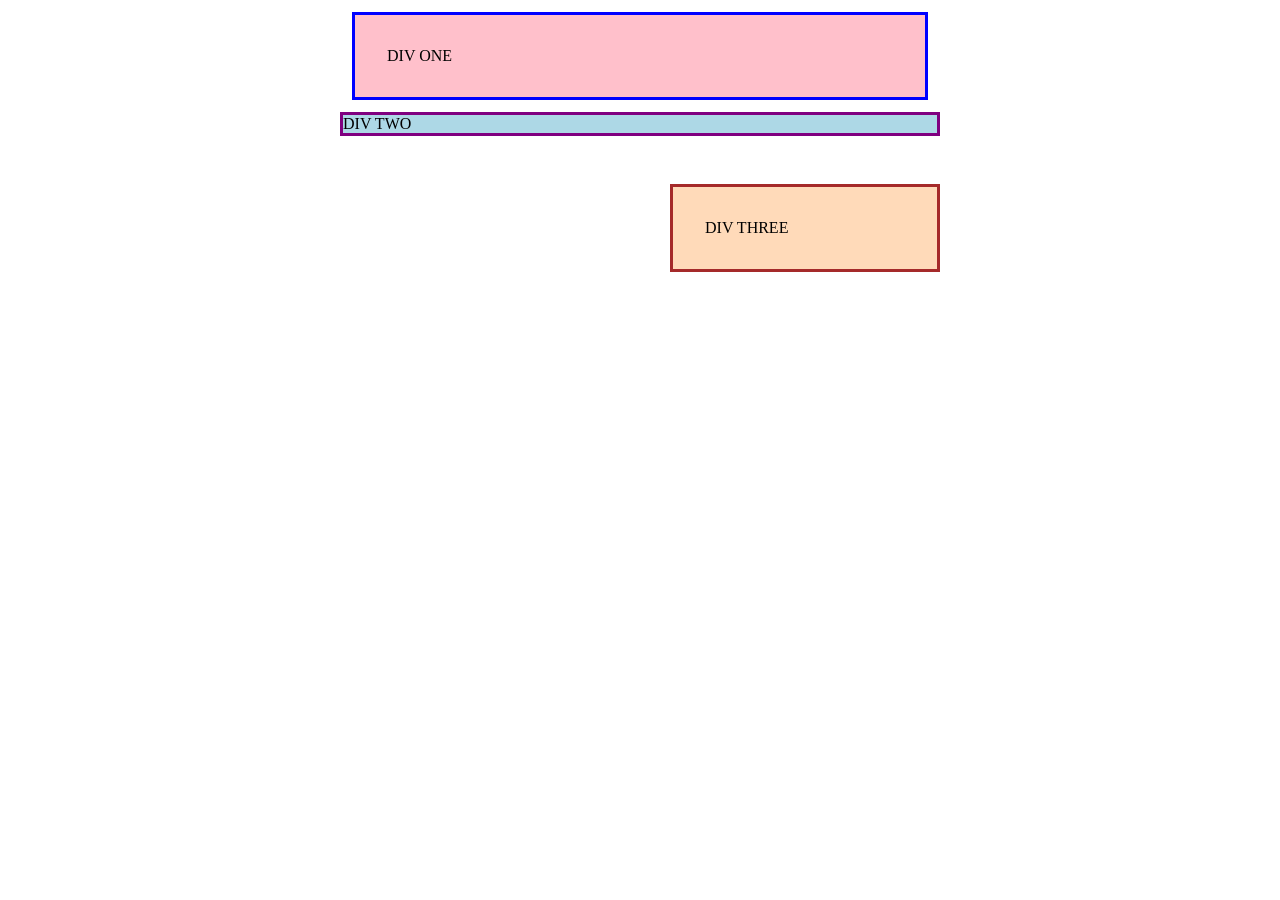
<file: foundations/block-and-inline/01-margin-and-padding-1/index.html>
<!DOCTYPE html>
<html lang="en">
  <head>
    <meta charset="UTF-8">
    <meta http-equiv="X-UA-Compatible" content="IE=edge">
    <meta name="viewport" content="width=device-width, initial-scale=1.0">
    <title>Margin and Padding exercise</title>
    <link rel="stylesheet" href="css/style.css">
  </head>
  <body>
    <div class="one">
      DIV ONE
    </div>
    <div class="two">
      DIV TWO
    </div>
    <div class="three">
      DIV THREE
    </div>
  </body>
</html>
</file>
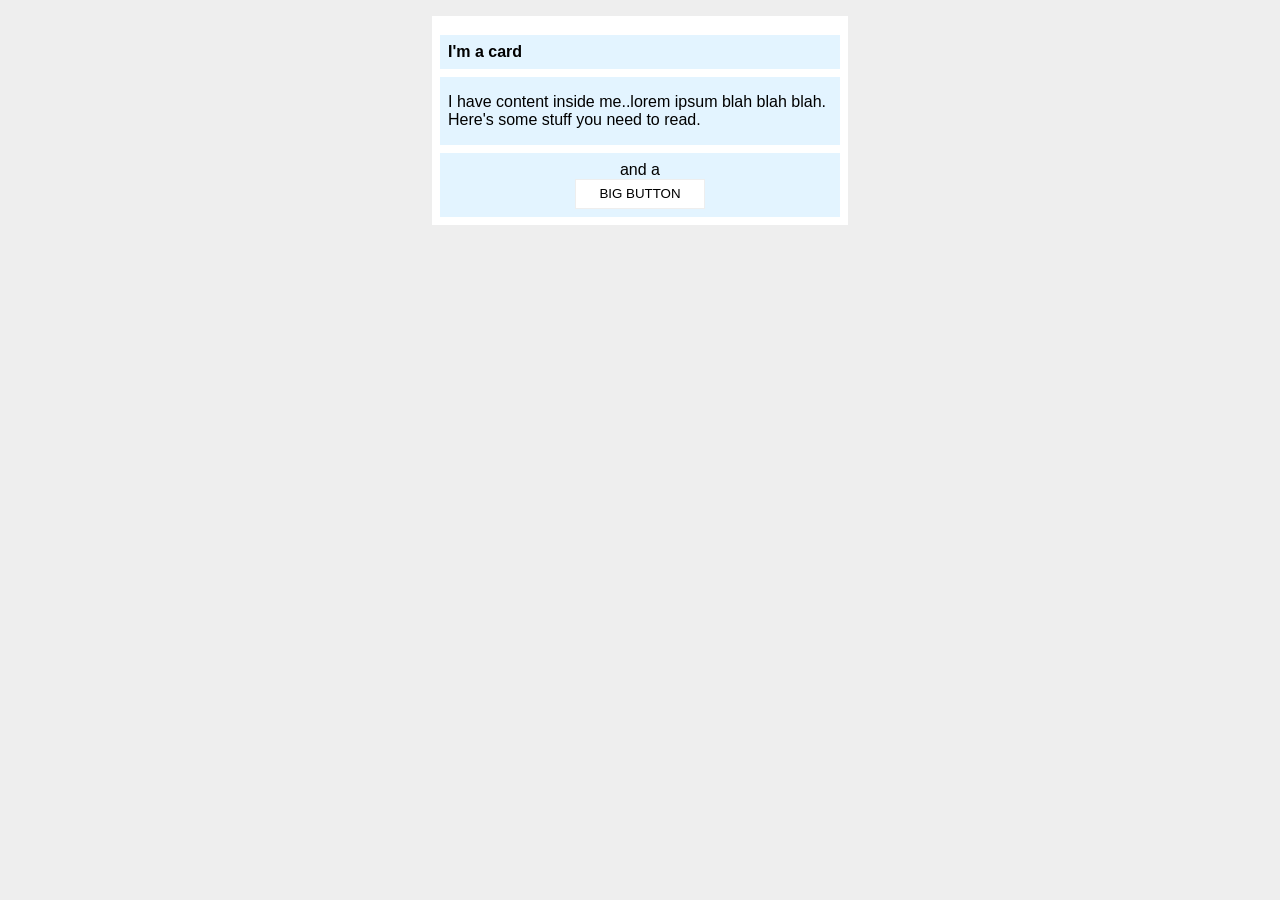
<file: foundations/block-and-inline/02-margin-and-padding-2/index.html>
<!DOCTYPE html>
<html lang="en">
  <head>
    <meta charset="UTF-8">
    <meta http-equiv="X-UA-Compatible" content="IE=edge">
    <meta name="viewport" content="width=device-width, initial-scale=1.0">
    <title>Margin and Padding exercise 2</title>
    <link rel="stylesheet" href="css/style.css">
  </head>
  <body>
    <div class="card">
      <h1 class="title">I'm a card</h1>
      <div class="content">I have content inside me..lorem ipsum blah blah blah. Here's some stuff you need to read.</div>
      <div class="button-container">and a <button>BIG BUTTON</button></div>
    </div>
  </body>
</html>
</file>
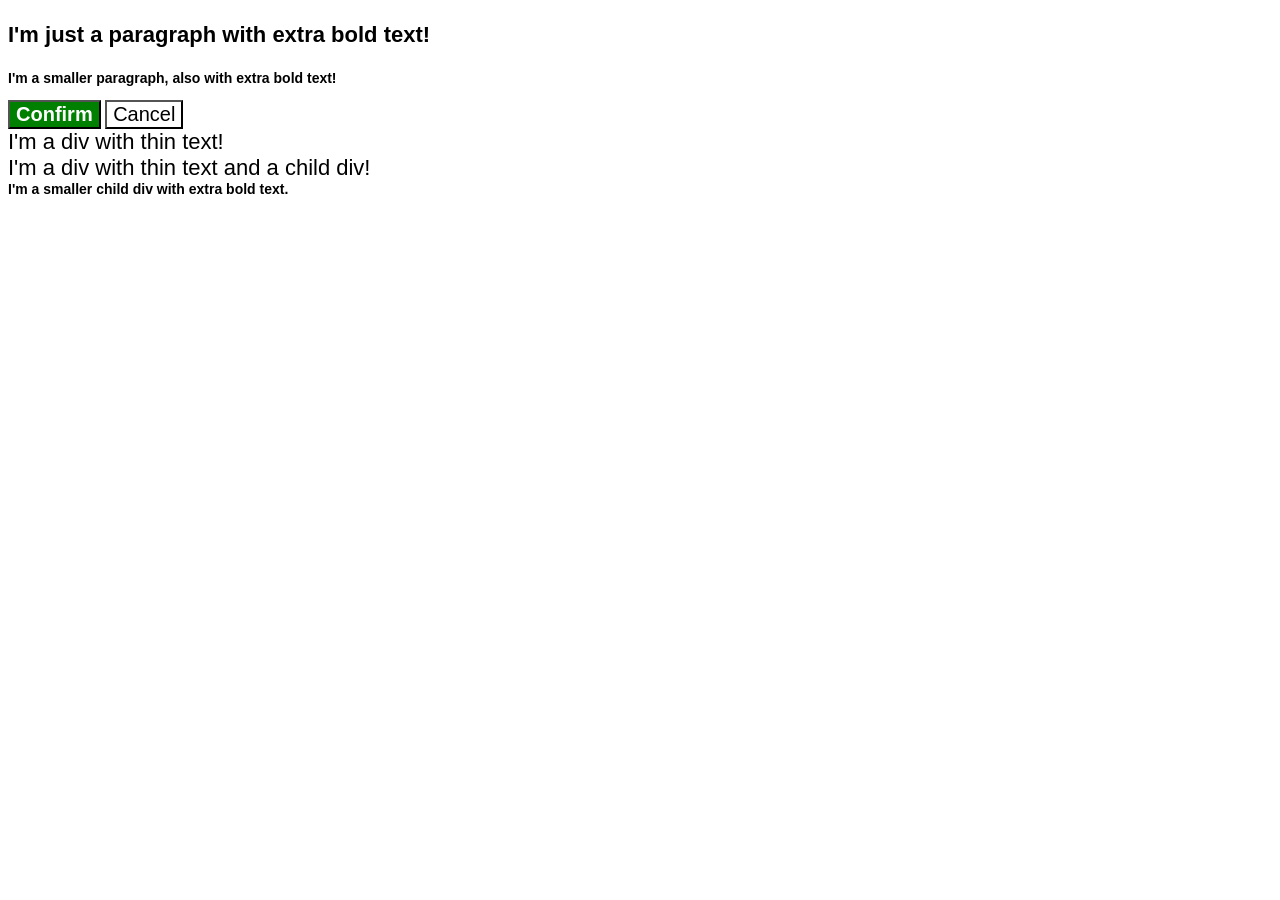
<file: foundations/cascade/01-cascade-fix/index.html>
<!DOCTYPE html>
<html lang="en">
  <head>
    <meta charset="UTF-8">
    <meta http-equiv="X-UA-Compatible" content="IE=edge">
    <meta name="viewport" content="width=device-width, initial-scale=1.0">
    <title>Fix the Cascade</title>
    <link rel="stylesheet" href="css/style.css">
  </head>
  <body>
    <p class="para">I'm just a paragraph with extra bold text!</p>
    <p class="para small-para">I'm a smaller paragraph, also with extra bold text!</p>

    <button id="confirm-button" class="button confirm">Confirm</button>
    <button id="cancel-button" class="button cancel">Cancel</button>

    <div class="text">I'm a div with thin text!</div>
    <div class="text">I'm a div with thin text and a child div!
      <div class="text child">I'm a smaller child div with extra bold text.</div>
    </div>
  </body>
</html>
</file>
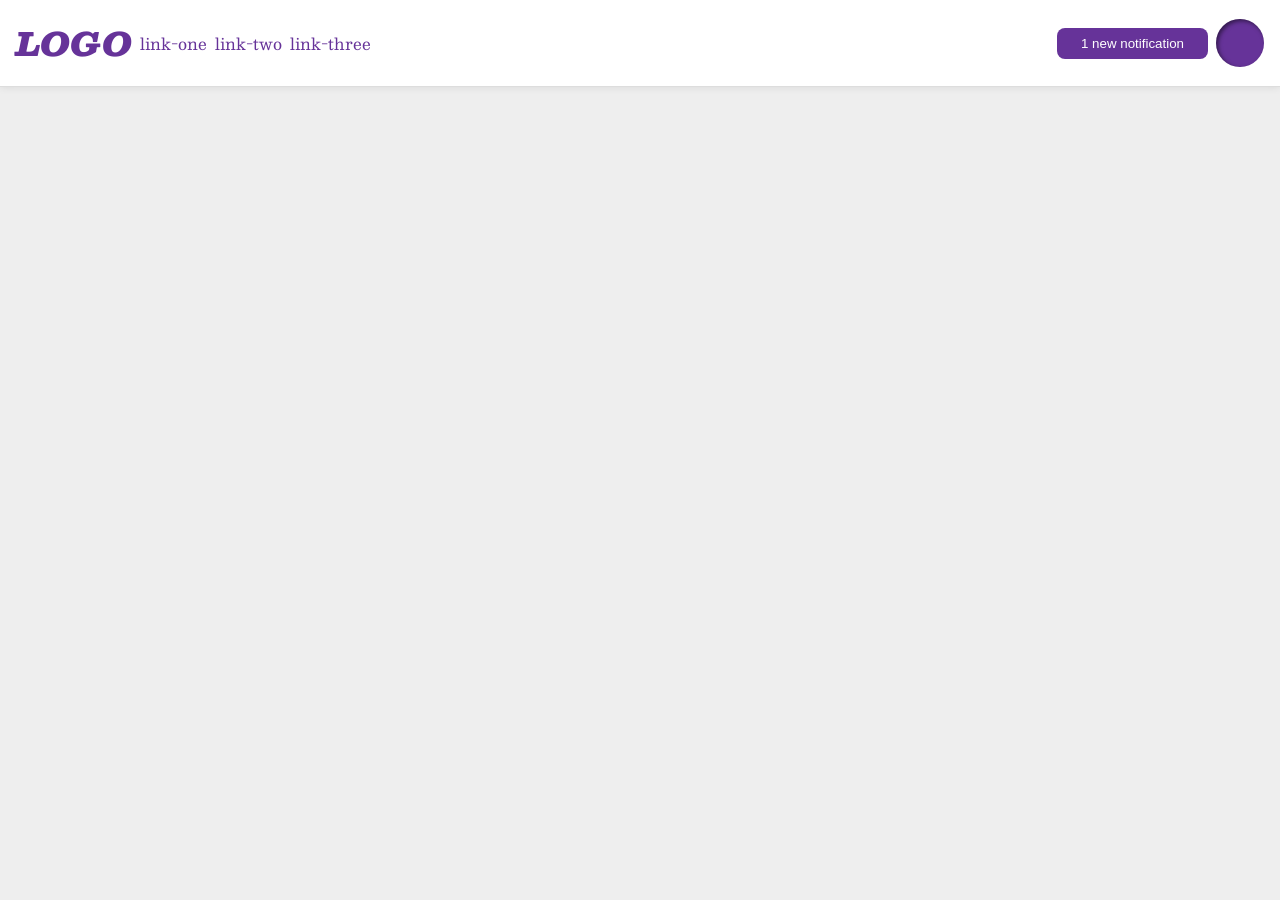
<file: foundations/flex/03-flex-header-2/index.html>
<!DOCTYPE html>
<html lang="en">
  <head>
    <meta charset="UTF-8">
    <meta http-equiv="X-UA-Compatible" content="IE=edge">
    <meta name="viewport" content="width=device-width, initial-scale=1.0">
    <title>Flex Header 2</title>
    <link rel="stylesheet" href="style.css">
  </head>
  <body>
    <div class="header">
      <div class="container left">
        <div class="logo">
          LOGO
        </div>
        <ul class="links">
          <li><a href="https://google.com">link-one</a></li>
          <li><a href="https://google.com">link-two</a></li>
          <li><a href="https://google.com">link-three</a></li>
        </ul>
      </div>

      <div class="container right">
        <button class="notifications">
          1 new notification
        </button>
        <div class="profile-image"></div>
      </div>
    </div>
  </body>
</html>
</file>
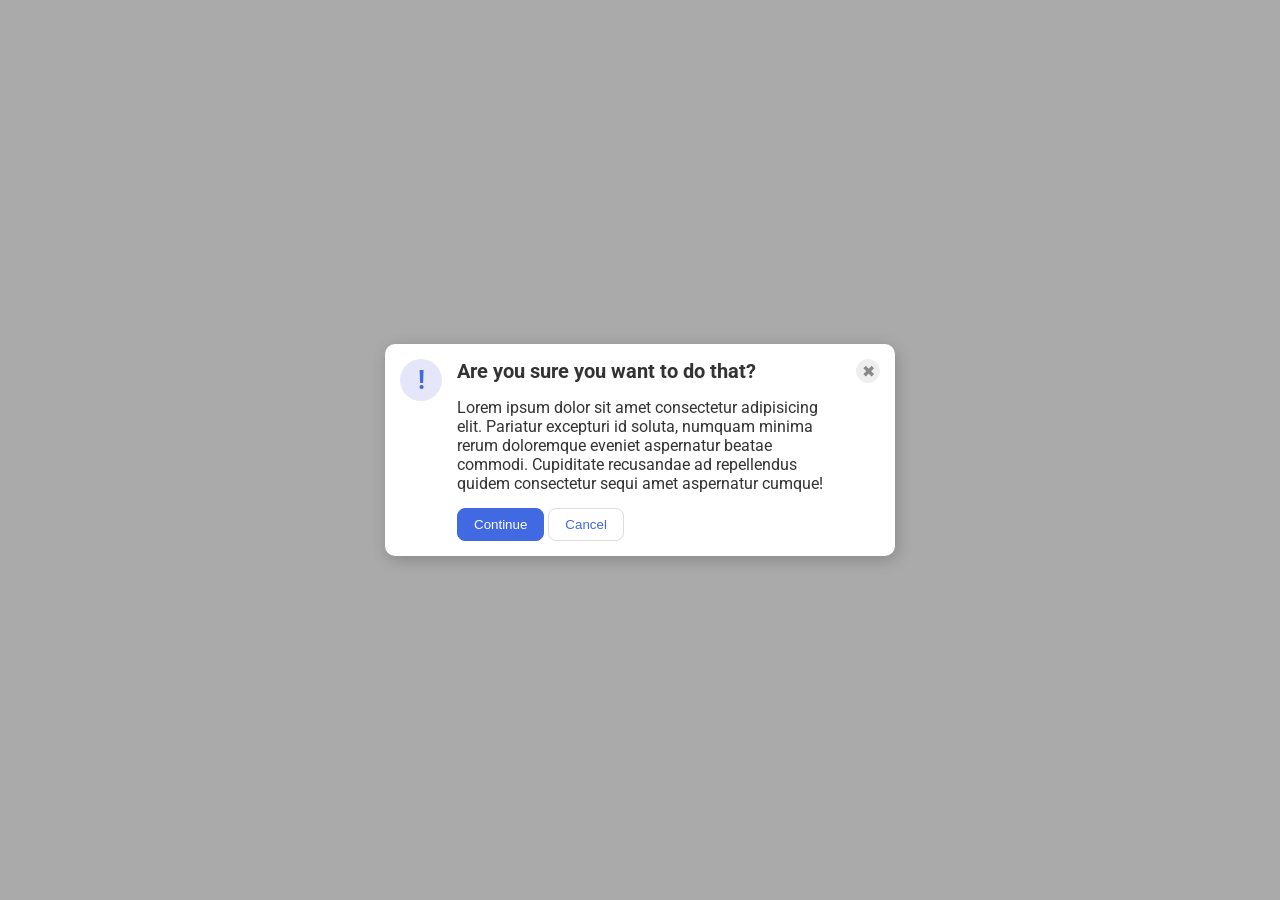
<file: foundations/flex/05-flex-modal/index.html>
<!DOCTYPE html>
<html lang="en">
  <head>
    <meta charset="UTF-8">
    <meta http-equiv="X-UA-Compatible" content="IE=edge">
    <meta name="viewport" content="width=device-width, initial-scale=1.0">
    <link rel="stylesheet" href="style.css">
    <title>Modal</title>
  </head>
  <body>
    <div class="modal">
      <div class="part-row">
        <div class="part-row inside">
          <div class="icon">!</div>
          <div class="part-column">
            <div class="header">Are you sure you want to do that?</div>
            <div class="text">Lorem ipsum dolor sit amet consectetur adipisicing elit.
              Pariatur excepturi id soluta, numquam minima rerum doloremque eveniet 
              aspernatur beatae commodi.
              Cupiditate recusandae ad repellendus quidem consectetur 
              sequi amet aspernatur cumque!
            </div>
            <div>
              <button class="continue">Continue</button>
              <button class="cancel">Cancel</button>
            </div>
          </div>  
        </div>
        <button class="close-button">✖</button>
      </div>
      
    </div>
  </body>
</html>
</file>
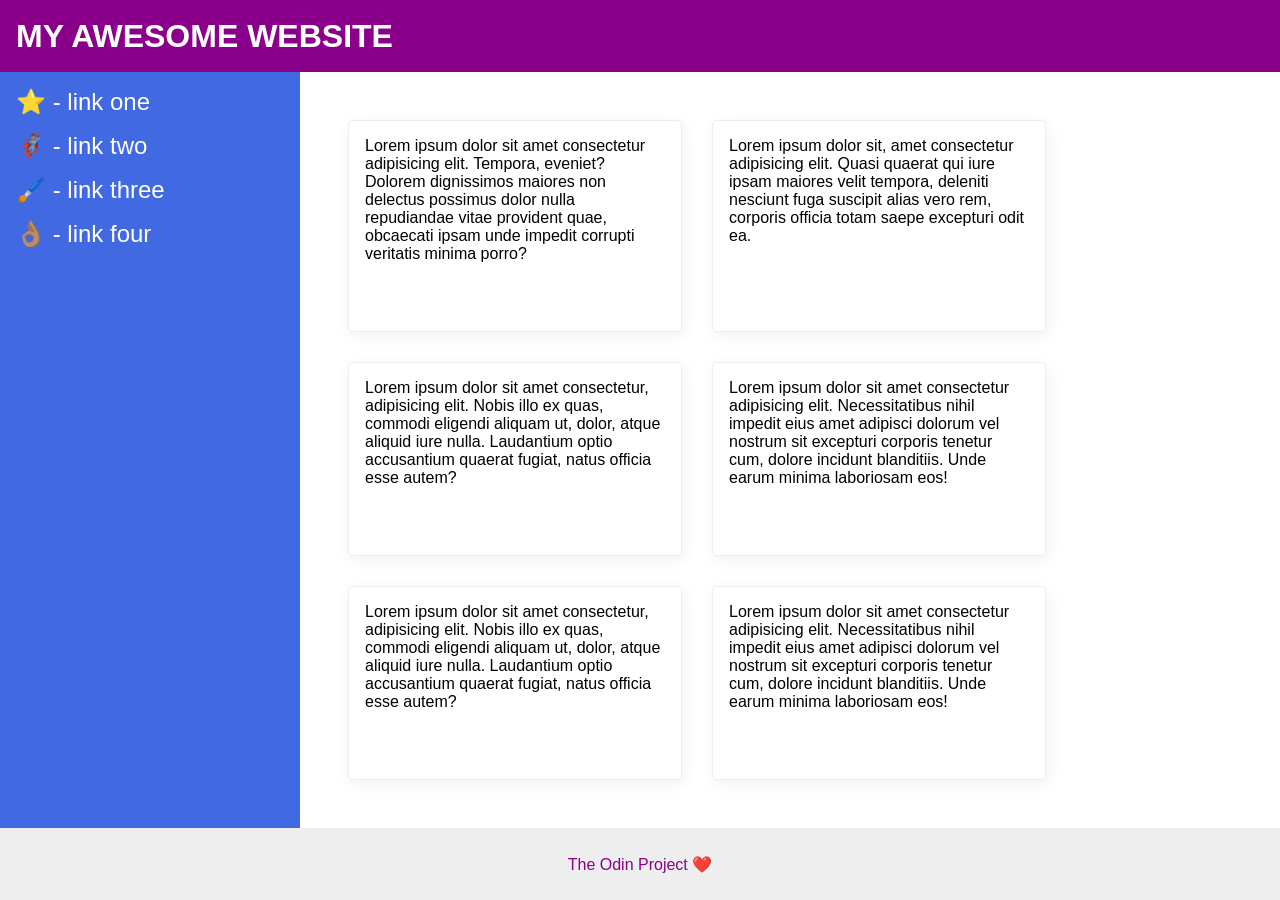
<file: foundations/flex/07-flex-layout-2/index.html>
<!DOCTYPE html>
<html lang="en">
  <head>
    <meta charset="UTF-8">
    <meta http-equiv="X-UA-Compatible" content="IE=edge">
    <meta name="viewport" content="width=device-width, initial-scale=1.0">
    <title>The Holy Grail</title>
    <link rel="stylesheet" href="style.css">
  </head>
  <body>
    <div class="header">
      MY AWESOME WEBSITE
    </div>
    
    <div class="content">
      <div class="sidebar">
        <ul>
          <li><a href="#">⭐ - link one</a></li>
          <li><a href="#">🦸🏽‍♂️ - link two</a></li>
          <li><a href="#">🖌️ - link three</a></li>
          <li><a href="#">👌🏽 - link four</a></li>
        </ul>
      </div>
    
      <div class="card-wrapper">
        <div class="card">Lorem ipsum dolor sit amet consectetur adipisicing elit. Tempora, eveniet? Dolorem dignissimos maiores non delectus possimus dolor nulla repudiandae vitae provident quae, obcaecati ipsam unde impedit corrupti veritatis minima porro?</div>
        <div class="card">Lorem ipsum dolor sit, amet consectetur adipisicing elit. Quasi quaerat qui iure ipsam maiores velit tempora, deleniti nesciunt fuga suscipit alias vero rem, corporis officia totam saepe excepturi odit ea.</div>
        <div class="card">Lorem ipsum dolor sit amet consectetur, adipisicing elit. Nobis illo ex quas, commodi eligendi aliquam ut, dolor, atque aliquid iure nulla. Laudantium optio accusantium quaerat fugiat, natus officia esse autem?</div>
        <div class="card">Lorem ipsum dolor sit amet consectetur adipisicing elit. Necessitatibus nihil impedit eius amet adipisci dolorum vel nostrum sit excepturi corporis tenetur cum, dolore incidunt blanditiis. Unde earum minima laboriosam eos!</div>
        <div class="card">Lorem ipsum dolor sit amet consectetur, adipisicing elit. Nobis illo ex quas, commodi eligendi aliquam ut, dolor, atque aliquid iure nulla. Laudantium optio accusantium quaerat fugiat, natus officia esse autem?</div>
        <div class="card">Lorem ipsum dolor sit amet consectetur adipisicing elit. Necessitatibus nihil impedit eius amet adipisci dolorum vel nostrum sit excepturi corporis tenetur cum, dolore incidunt blanditiis. Unde earum minima laboriosam eos!</div>
      </div>
    </div>
    
    <div class="footer">
      The Odin Project ❤️
    </div>
  </body>
</html>
</file>
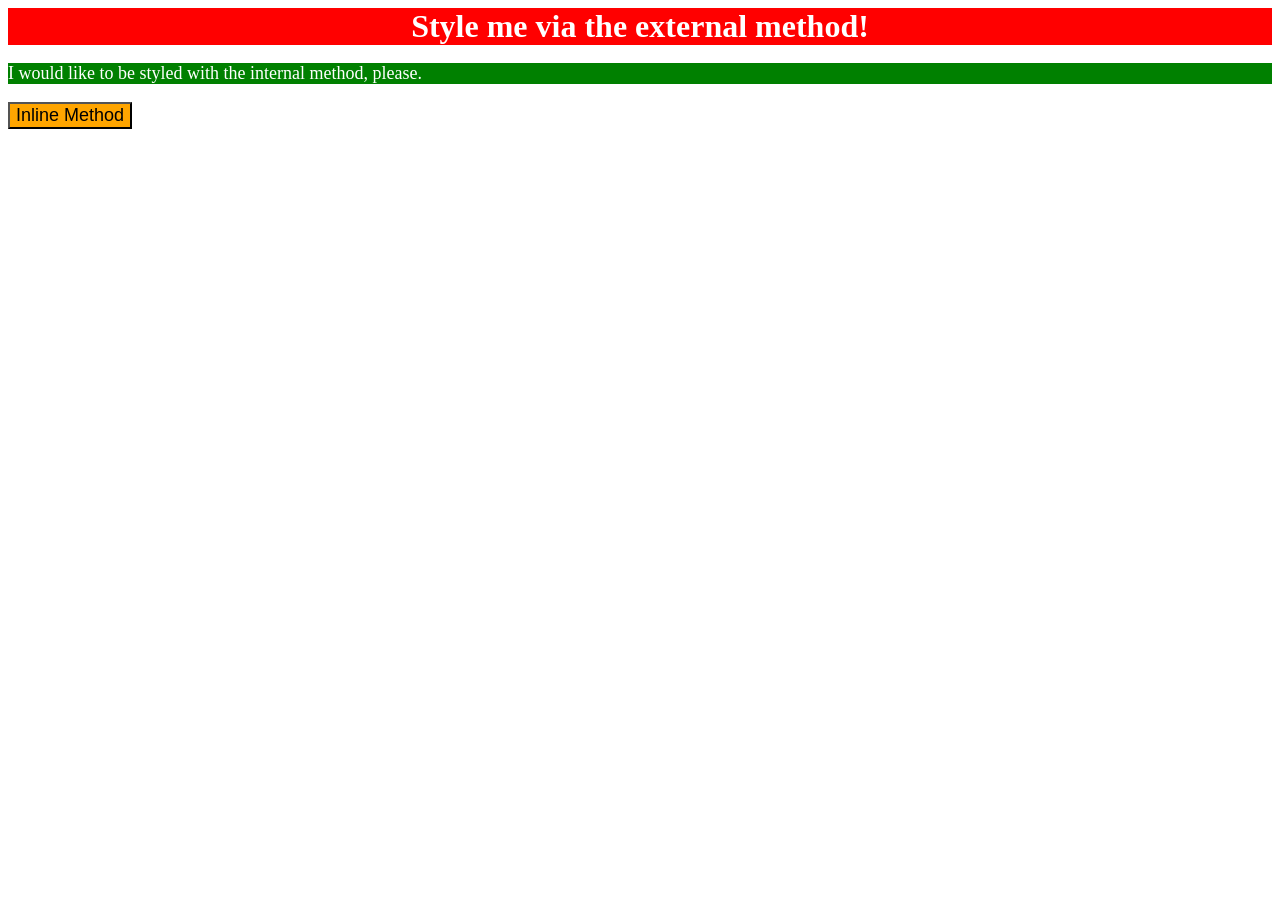
<file: foundations/intro-to-css/01-css-methods/index.html>
<!DOCTYPE html>
<html lang="en">
  <head>
    <meta charset="UTF-8">
    <meta http-equiv="X-UA-Compatible" content="IE=edge">
    <meta name="viewport" content="width=device-width, initial-scale=1.0">
    <title>Methods for Adding CSS</title>
    <link rel="stylesheet" href="css/style.css">
    <style>
      p {
          background-color: green;
          color: white;
          font-size: 18px;
      }
    </style>
  </head>
  <body>
    <div>Style me via the external method!</div>
    <p>I would like to be styled with the internal method, please.</p>
    <button style="background-color: orange; font-size: 18px;">Inline Method</button>
  </body>
</html>
</file>
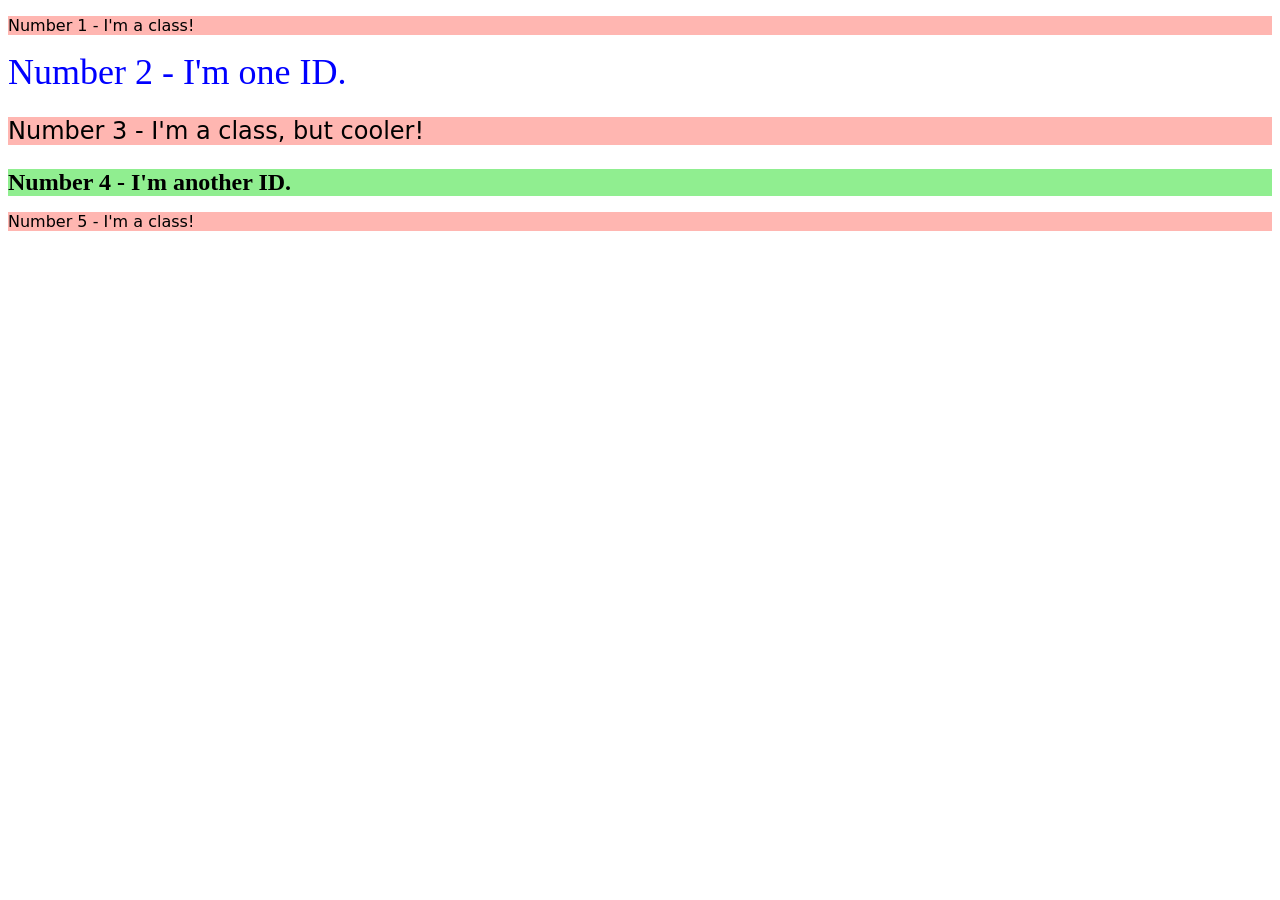
<file: foundations/intro-to-css/02-class-id-selectors/index.html>
<!DOCTYPE html>
<html lang="en">
  <head>
    <meta charset="UTF-8">
    <meta http-equiv="X-UA-Compatible" content="IE=edge">
    <meta name="viewport" content="width=device-width, initial-scale=1.0">
    <title>Class and ID Selectors</title>
    <link rel="stylesheet" href="css/style.css">
  </head>
  <body>
    <p class="odd-num">Number 1 - I'm a class!</p>
    <div id="even-num1">Number 2 - I'm one ID.</div>
    <p class="odd-num cooler">Number 3 - I'm a class, but cooler!</p>
    <div id="even-num2">Number 4 - I'm another ID.</div>
    <p class="odd-num">Number 5 - I'm a class!</p>
  </body>
</html>
</file>
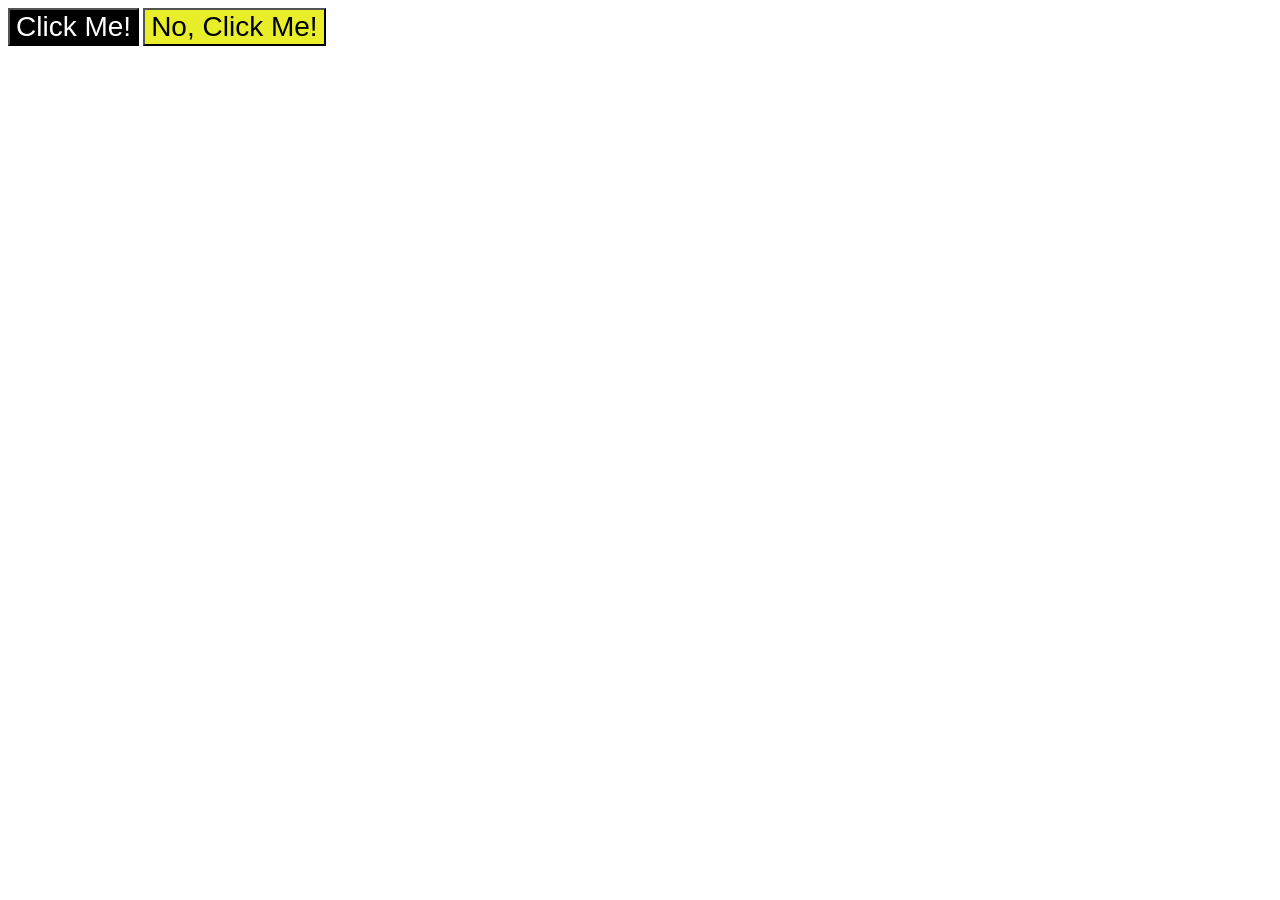
<file: foundations/intro-to-css/03-grouping-selectors/index.html>
<!DOCTYPE html>
<html lang="en">
  <head>
    <meta charset="UTF-8">
    <meta http-equiv="X-UA-Compatible" content="IE=edge">
    <meta name="viewport" content="width=device-width, initial-scale=1.0">
    <title>Grouping Selectors</title>
    <link rel="stylesheet" href="css/style.css">
  </head>
  <body>
    <button class="button1">Click Me!</button>
    <button class="button2">No, Click Me!</button>
  </body>
</html>
</file>
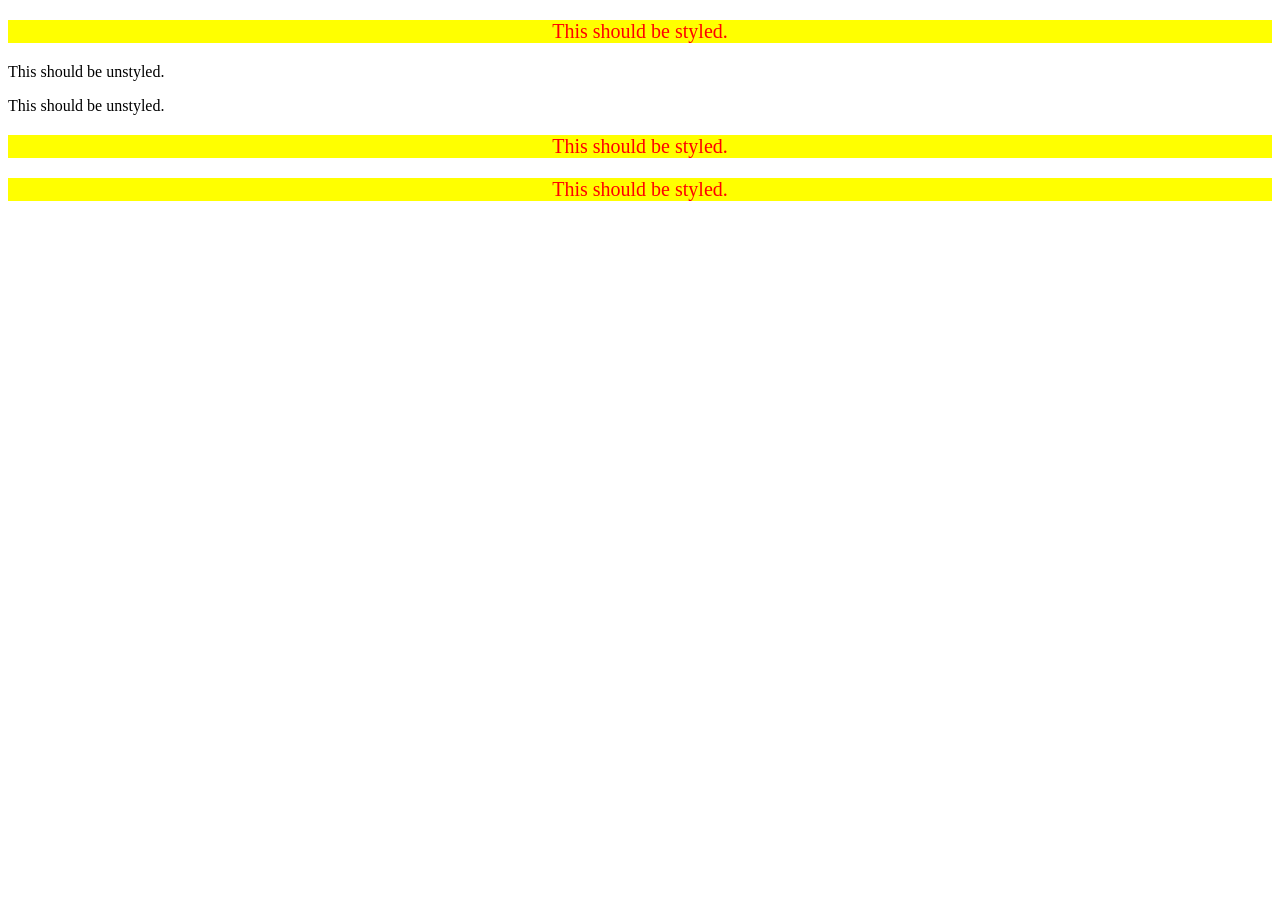
<file: foundations/intro-to-css/05-descendant-combinator/index.html>
<!DOCTYPE html>
<html lang="en">
  <head>
    <meta charset="UTF-8">
    <meta http-equiv="X-UA-Compatible" content="IE=edge">
    <meta name="viewport" content="width=device-width, initial-scale=1.0">
    <title>Descendant Combinator</title>
    <link rel="stylesheet" href="css/style.css">
  </head>
  <body>
    <div class="container">
      <p class="text">This should be styled.</p>
    </div>
    <p class="text">This should be unstyled.</p>
    <p class="text">This should be unstyled.</p>
    <div class="container">
      <p class="text">This should be styled.</p>
      <p class="text">This should be styled.</p>
    </div>
  </body>
</html>
</file>
<file: foundations/block-and-inline/01-margin-and-padding-1/css/style.css>
body {
  max-width: 600px;
  margin: 0 auto;
}

.one {
  background: pink;
  border: 3px solid blue;
  /* CHANGE ME */
  padding: 32px;
  margin: 12px;
}

.two {
  background: lightblue;
  border: 3px solid purple;
  /* CHANGE ME */
  margin-bottom: 48px;
}

.three {
  background: peachpuff;
  border: 3px solid brown;
  width: 200px;
  /* CHANGE ME */
  padding: 32px;
  margin-left: auto;
}
</file>
<file: foundations/block-and-inline/02-margin-and-padding-2/css/style.css>
body {
  background: #eee;
  font-family: sans-serif;
}

.card {
  width: 400px;
  background: #fff;
  margin: 16px auto;
  padding: 0.5em;
}

.title {
  background: #e3f4ff;
  font-size: 16px;
  margin-bottom: 0.5em;
  padding: 0.5em;
}

.content {
  background: #e3f4ff;
  margin-bottom: 0.5em;
  padding-left: 0.5em;
  padding-right: 0.5em;
  padding-top: 1em;
  padding-bottom: 1em;

}

.button-container {
  background: #e3f4ff;
  text-align: center;
  padding: 0.5em;
}

button {
  background: white;
  border: 1px solid #eee;
  display: block;
  margin: auto;
  padding: 0.5em;
  width: 130px;
}
</file>
<file: foundations/cascade/01-cascade-fix/css/style.css>
body {
  font-family: Arial, Helvetica, sans-serif;
}

.para,
.small-para {
  color: hsl(0, 0%, 0%);
  font-weight: 800;

}

.para {
  font-size: 22px;
}

.small-para {
  font-size: 14px;
  font-weight: 800;
}

#confirm-button {
  background: green;
  color: white;
  font-weight: bold;
} 

.button {
  background-color: rgb(255, 255, 255);
  color: rgb(0, 0, 0);
  font-size: 20px;
}

.child {
  color: rgb(0, 0, 0);
  font-weight: 800;
  font-size: 14px;
}

div {
  color: rgb(0, 0, 0);
  font-size: 22px;
  font-weight: 100;
}
</file>
<file: foundations/flex/03-flex-header-2/style.css>
/* this is some magical font-importing.  
you'll learn about it later. */
@import url('https://fonts.googleapis.com/css2?family=Besley:ital,wght@0,400;1,900&display=swap');

body {
  margin: 0;
  background: #eee;
  font-family: Besley, serif;
}

.header {
  background: white;
  border-bottom: 1px solid #ddd;
  box-shadow: 0 0 8px rgba(0,0,0,.1);
  display: flex;
  justify-content: space-between;
  align-items: center;
  padding: 16px;
}


.profile-image {
  background: rebeccapurple;
  box-shadow: inset 2px 2px 4px rgba(0,0,0,.5);
  border-radius: 50%;
  width: 48px;
  height: 48px;
}

.logo {
  color: rebeccapurple;
  font-size: 32px;
  font-weight: 900;
  font-style: italic;
}

button {
  border: none;
  border-radius: 8px;
  background: rebeccapurple;
  color: white;
  padding: 8px 24px;
}

a {
  /* this removes the line under our links */
  text-decoration: none;
  color: rebeccapurple;
}

ul {
  list-style-type: none;
  padding: 0;
  margin: 0;
  display: flex;
  gap: 8px;
}

.container {
  display: flex;
  align-items: center;
  gap: 8px;
}
</file>
<file: foundations/flex/05-flex-modal/style.css>
@import url('https://fonts.googleapis.com/css2?family=Roboto:wght@400;700&display=swap');

html, body {
  height: 100%;
}

body {
  font-family: Roboto, sans-serif;
  margin: 0;
  background: #aaa;
  color: #333;
  /* I'll give you this one for free lol */
  display: flex;
  align-items: center;
  justify-content: center;
}

.modal {
  background: white;
  width: 480px;
  border-radius: 10px;
  box-shadow: 2px 4px 16px rgba(0,0,0,.2);
  padding: 15px;
}

.icon {
  color: royalblue;
  font-size: 26px;
  font-weight: 700;
  background: lavender;
  width: 42px;
  height: 42px;
  border-radius: 50%;
  display: flex;
  align-items: center;
  justify-content: center;
}

.close-button {
  background: #eee;
  border-radius: 50%;
  color: #888;
  font-weight: 400;
  font-size: 16px;
  height: 24px;
  width: 24px;
  display: flex;
  align-items: center;
  justify-content: center;
  border: 1px solid #eee;
  padding: 0;
}

button {
  cursor: pointer;
  padding: 8px 16px;
  border-radius: 8px;
}

button.continue {
  background: royalblue;
  border: 1px solid royalblue;
  color: white;
}

button.cancel {
  background: white;
  border: 1px solid #ddd;
  color: royalblue;
}

.icon, .close-button {
  flex-shrink: 0;
}

.part-row {
  display: flex;
  gap: 15px;
}

.part-column {
  display: flex;
  flex-flow: column nowrap;
  gap: 15px;
}

.header {
  font-size: 20px;
  font-weight: bold;
}
</file>
<file: foundations/flex/07-flex-layout-2/style.css>
body {
  font-family: -apple-system, BlinkMacSystemFont, 'Segoe UI', Roboto, Oxygen, Ubuntu, Cantarell, 'Open Sans', 'Helvetica Neue', sans-serif;
  margin: 0;
  min-height: 100vh;
  display: flex;
  flex-direction: column;
}

.header {
  height: 72px;
  background: darkmagenta;
  color: white;
  font-size: 32px;
  font-weight: 900;
  display: flex;
  align-items: center;
  padding-left: 16px;
}

.footer {
  height: 72px;
  background: #eee;
  color: darkmagenta;
  display: flex;
  justify-content: center;
  align-items: center;
}

.sidebar {
  width: 300px;
  background: royalblue;
  box-sizing: border-box;
  display: flex;
  flex-shrink: 0;
  padding: 16px;
}

.card {
  border: 1px solid #eee;
  box-shadow: 2px 4px 16px rgba(0,0,0,.06);
  border-radius: 4px;
  padding: 16px;
  height: auto;
  display: flex;
  flex-shrink: 0;
  flex-basis: 300px;
}

.card-wrapper {
  padding: 48px;
  gap: 30px;
  display: flex;
  flex-wrap: wrap;
}

ul {
  padding: 0px;
  margin: 0px;
  list-style: none;
}

a {
  text-decoration: none;
  font-size: 24px;
  color: white;
  
}

.content {
  display: flex;
  flex-grow: 3;
}

li {
  padding-bottom: 16px;
}
</file>
<file: foundations/intro-to-css/01-css-methods/css/style.css>
div {
    background-color: red;
    color: white;
    font-size: 32px;
    text-align: center;
    font-weight: bold;
}
</file>
<file: foundations/intro-to-css/02-class-id-selectors/css/style.css>
/* Add CSS Styling */

.odd-num {
    background-color: #ffb6b1;
    font-family: Verdana, 'DejaVu Sans', sans-serif;
}

#even-num1 {
    color: #0000ff;
    font-size: 36px;
}

.cooler {
    font-size: 24px;
}

#even-num2 {
    background-color: #90ee90;
    font-size: 24px;
    font-weight: bold;
}
</file>
<file: foundations/intro-to-css/03-grouping-selectors/css/style.css>
/* Add CSS Styling */
.button1 {
    background-color: rgb(0, 0, 0);
    color: rgb(255, 255, 255);
}

.button2 {
    background-color: hsl(62, 86%, 55%) ;
}

.button1,
.button2 {
    font-size: 28px;
    font-family: Helvetica, 'Times New Roman', sans-serif;
}
</file>
<file: foundations/intro-to-css/05-descendant-combinator/css/style.css>
/* Add CSS Styling */

/* .container .text {
    background-color: yellow;
    color: #ff0000;
    font-size: 20px;
    text-align: center;
} */

/* div p {
    background-color: yellow;
    color: #ff0000;
    font-size: 20px;
    text-align: center;
} */

div .text {
    background-color: yellow;
    color: #ff0000;
    font-size: 20px;
    text-align: center;
}
</file>
